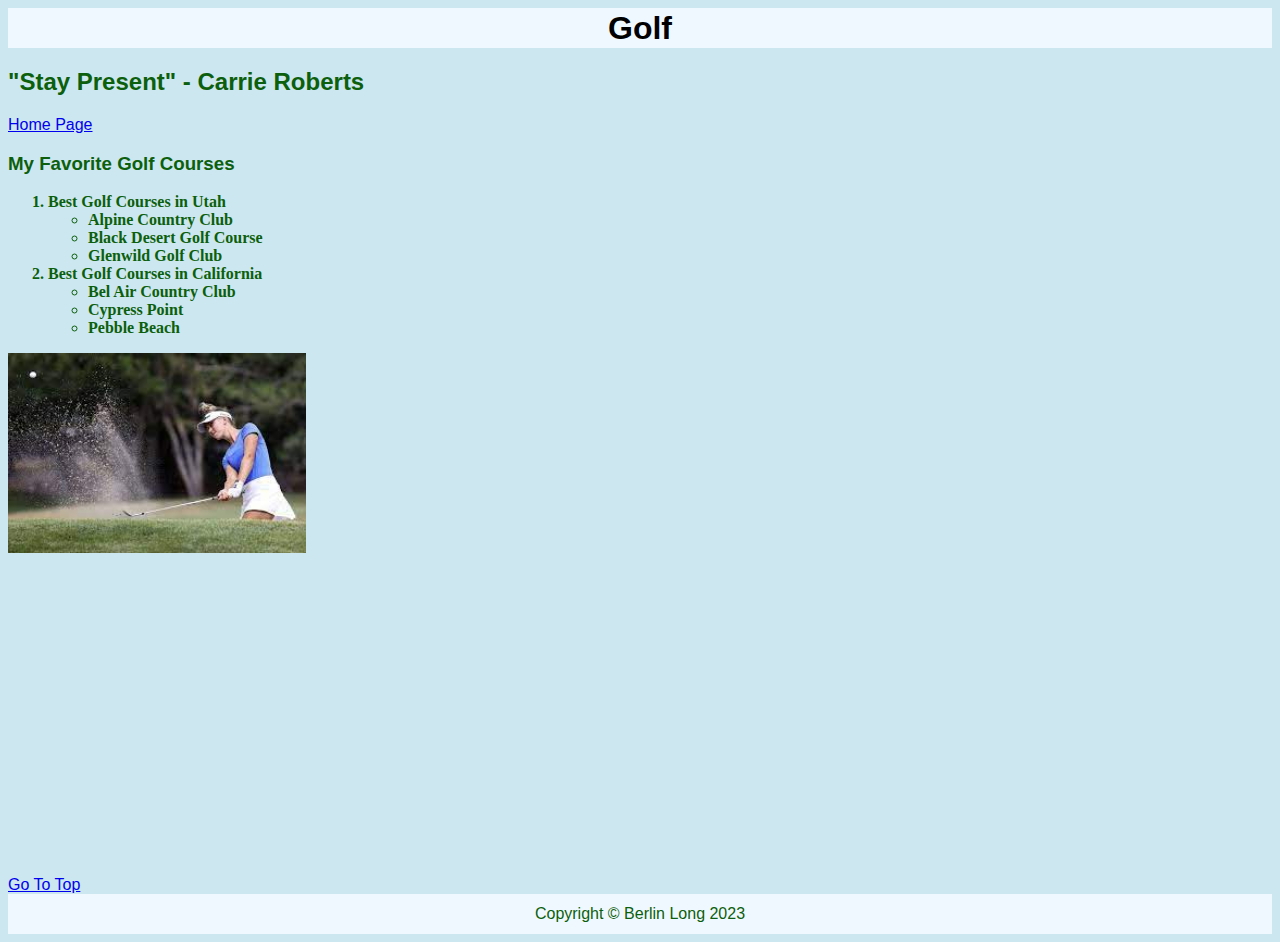
<file: scratch.html>
<!DOCTYPE html>
<html lang="en">
<head>
    <meta charset="UTF-8">
    <meta name="viewport" content="width=device-width, initial-scale=1.0">
    <title>Golf</title>
    <link rel="stylesheet" href="css/scratch.css">
</head>
<body>
    <div class="header"><h1 class="emma">Golf</h1></div>
    <h2>"Stay Present" - Carrie Roberts</h2> 
<a href="index.html">Home Page</a>
    <h3>My Favorite Golf Courses</h3>
    <div class="div2">
    <ol>
        <li>Best Golf Courses in Utah</li>
            <ul>
                <li>Alpine Country Club</li>
                <li>Black Desert Golf Course</li>
                <li>Glenwild Golf Club</li>
            </ul>
        <li>Best Golf Courses in California</li>
            <ul>
                <li>Bel Air Country Club</li>
                <li>Cypress Point</li>
                <li>Pebble Beach</li>
            </ul>
    </ol>
</div>
    <img src="assets/img/golf-berlinlong.jpeg" height="200" alt="Berlin Long Golf">
    <br>
    <iframe width="560" height="315" src="https://www.youtube.com/embed/ex-RR6MSZGM?si=iuWwG9U-xtEXy3kb" title="YouTube video player" frameborder="0" allow="accelerometer; autoplay; clipboard-write; encrypted-media; gyroscope; picture-in-picture; web-share" allowfullscreen></iframe>
    <br>
    <div class='tableauPlaceholder' id='viz1702590033581' style='position: relative'><noscript><a href='#'><img alt='2023 Women&#39;s World Cup ' src='https:&#47;&#47;public.tableau.com&#47;static&#47;images&#47;20&#47;2023WomensWorldCupBall&#47;2023WomensWorldCup&#47;1_rss.png' style='border: none' /></a></noscript><object class='tableauViz'  style='display:none;'><param name='host_url' value='https%3A%2F%2Fpublic.tableau.com%2F' /> <param name='embed_code_version' value='3' /> <param name='site_root' value='' /><param name='name' value='2023WomensWorldCupBall&#47;2023WomensWorldCup' /><param name='tabs' value='no' /><param name='toolbar' value='yes' /><param name='static_image' value='https:&#47;&#47;public.tableau.com&#47;static&#47;images&#47;20&#47;2023WomensWorldCupBall&#47;2023WomensWorldCup&#47;1.png' /> <param name='animate_transition' value='yes' /><param name='display_static_image' value='yes' /><param name='display_spinner' value='yes' /><param name='display_overlay' value='yes' /><param name='display_count' value='yes' /><param name='language' value='en-US' /></object></div>                <script type='text/javascript'>                    var divElement = document.getElementById('viz1702590033581');                    var vizElement = divElement.getElementsByTagName('object')[0];                    vizElement.style.width='1500px';vizElement.style.height='1527px';                    var scriptElement = document.createElement('script');                    scriptElement.src = 'https://public.tableau.com/javascripts/api/viz_v1.js';                    vizElement.parentNode.insertBefore(scriptElement, vizElement);                </script>
    <a href="#">Go To Top</a>
    <div class="footer">Copyright &copy; Berlin Long 2023</div>

</body>
</html>
</file>
<file: css/scratch.css>
body {
    font-family: 'Segoe UI', Tahoma, Geneva, Verdana, sans-serif;
    background-color: rgb(204, 231, 240);
    color: rgb(12, 95, 12);
}

.emma {
    color: black;
}
ol{
    font-family: 'Times New Roman', Times, serif;
}
.footer {
    display: flex;
    justify-content: center;
    align-items: center;
    width: "100%";
    bottom:0;
    background-color: aliceblue;
    height: 40px;
}
.div2 {
    color: rgb(12, 95, 12);
    font-weight: bold;
}
.header {
    display: flex;
    justify-content: center;
    align-items: center;
    width: "100%";
    top:0;
    background-color: aliceblue;
    height: 40px;
}
</file>
